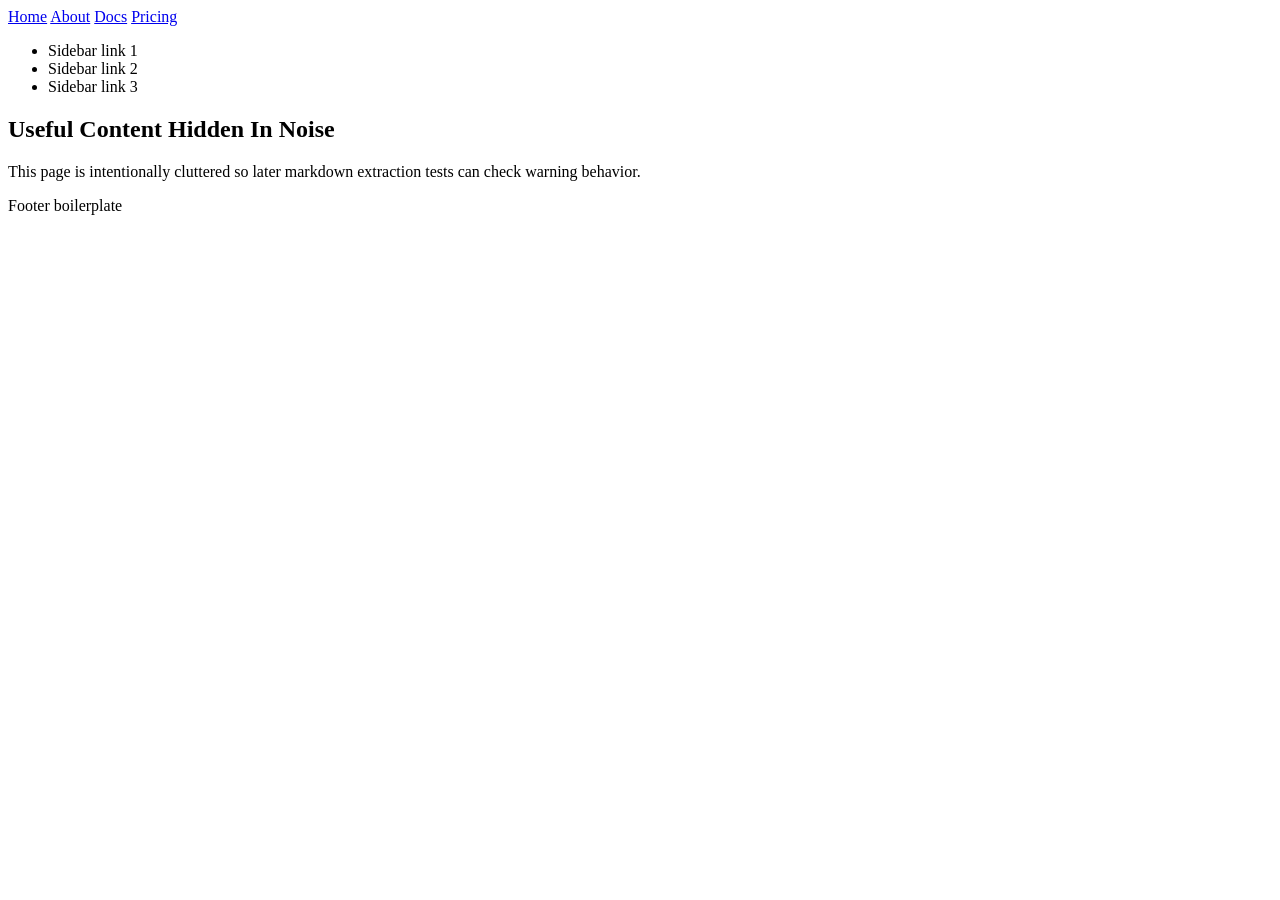
<file: internal/tools/testdata/web.fetch/boilerplate-heavy.html>
<!doctype html>
<html>
<head>
  <title>Boilerplate Heavy Page</title>
</head>
<body>
  <header>
    <nav>
      <a href="/">Home</a>
      <a href="/about">About</a>
      <a href="/docs">Docs</a>
      <a href="/pricing">Pricing</a>
    </nav>
  </header>
  <aside>
    <ul>
      <li>Sidebar link 1</li>
      <li>Sidebar link 2</li>
      <li>Sidebar link 3</li>
    </ul>
  </aside>
  <main>
    <article>
      <h1>Useful Content Hidden In Noise</h1>
      <p>This page is intentionally cluttered so later markdown extraction tests can check warning behavior.</p>
    </article>
  </main>
  <footer>
    <p>Footer boilerplate</p>
  </footer>
</body>
</html>
</file>
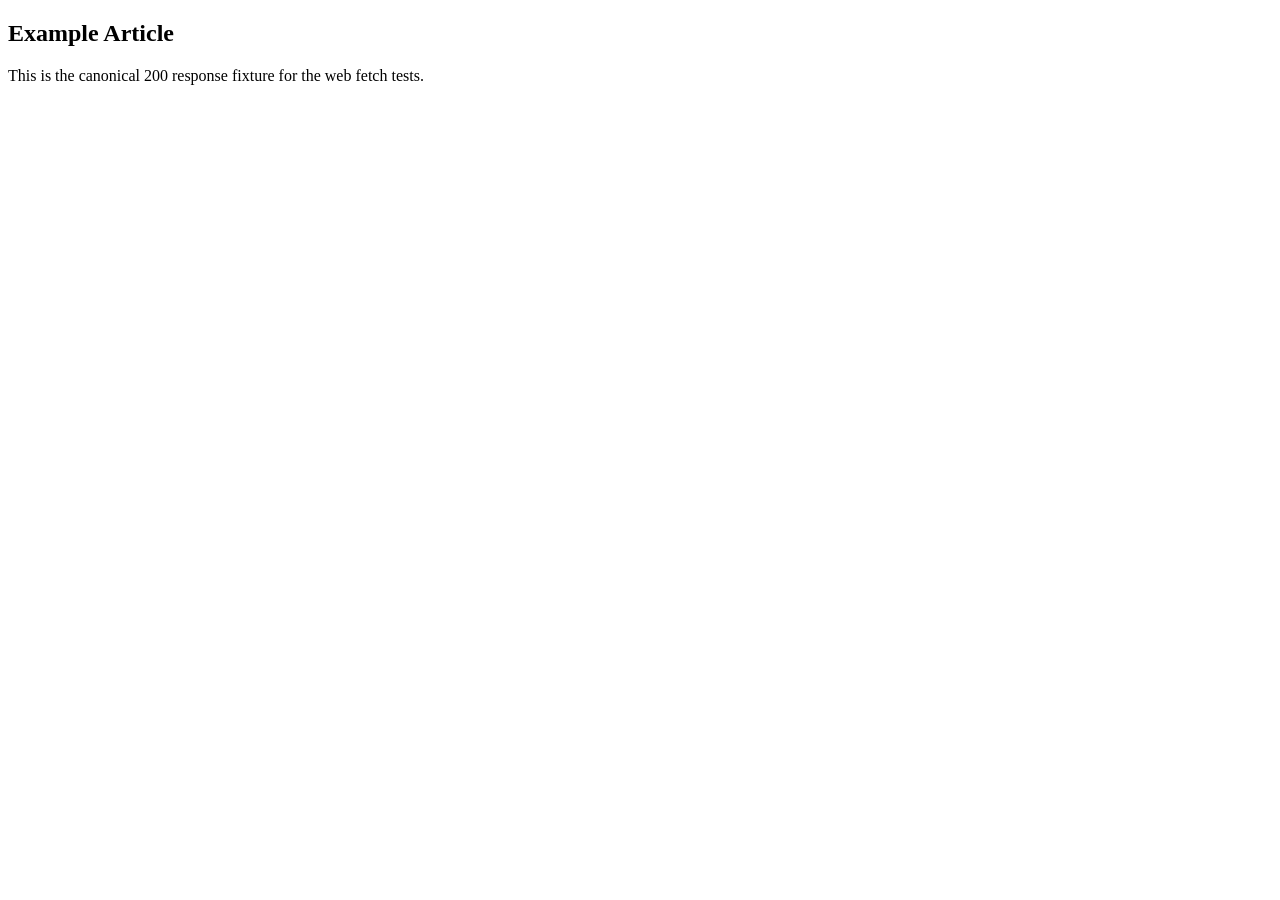
<file: internal/tools/testdata/web.fetch/page-200.html>
<!doctype html>
<html>
<head>
  <title>Article Page</title>
</head>
<body>
  <main>
    <article>
      <h1>Example Article</h1>
      <p>This is the canonical 200 response fixture for the web fetch tests.</p>
    </article>
  </main>
</body>
</html>
</file>
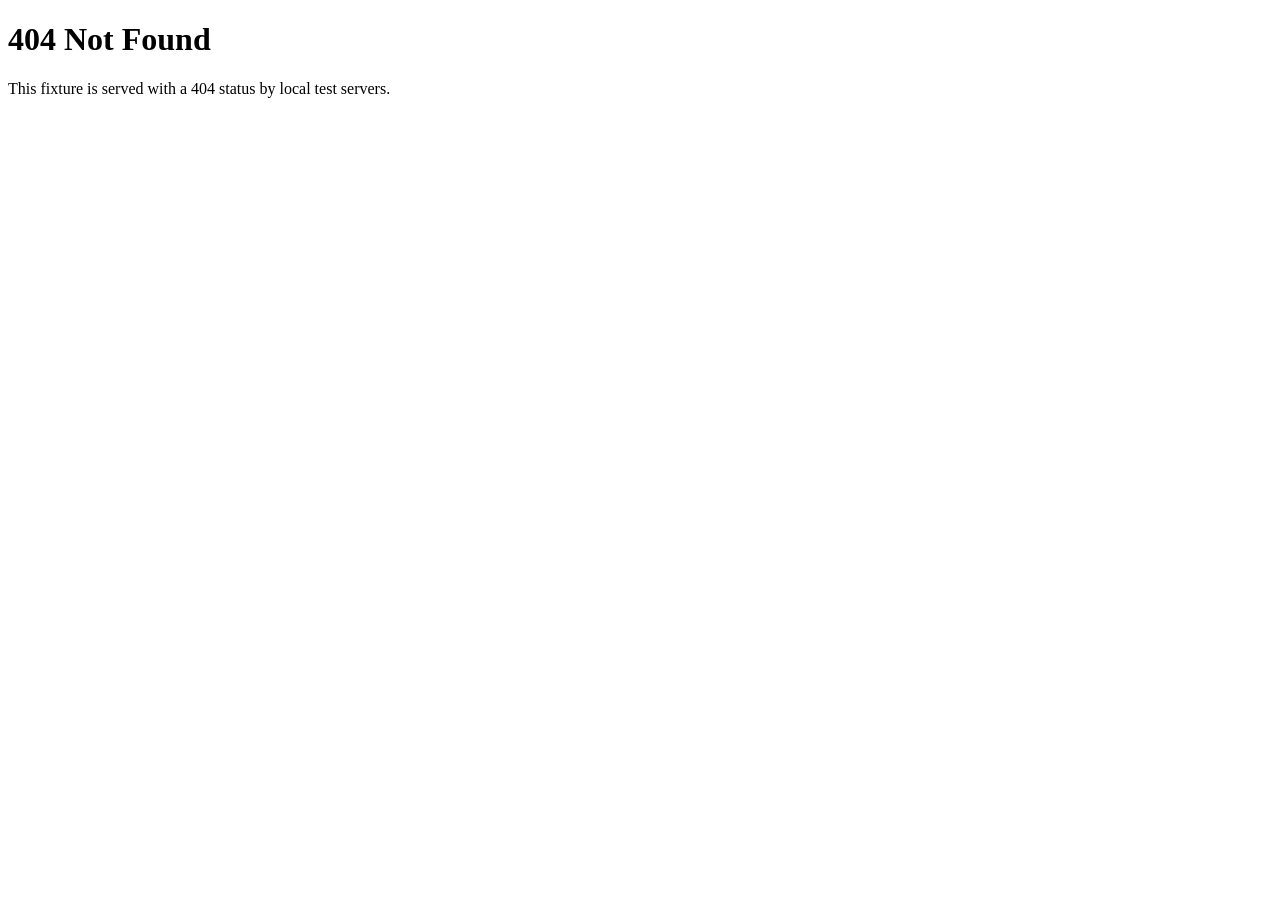
<file: internal/tools/testdata/web.fetch/page-404.html>
<!doctype html>
<html>
<head>
  <title>Missing Page</title>
</head>
<body>
  <main>
    <h1>404 Not Found</h1>
    <p>This fixture is served with a 404 status by local test servers.</p>
  </main>
</body>
</html>
</file>
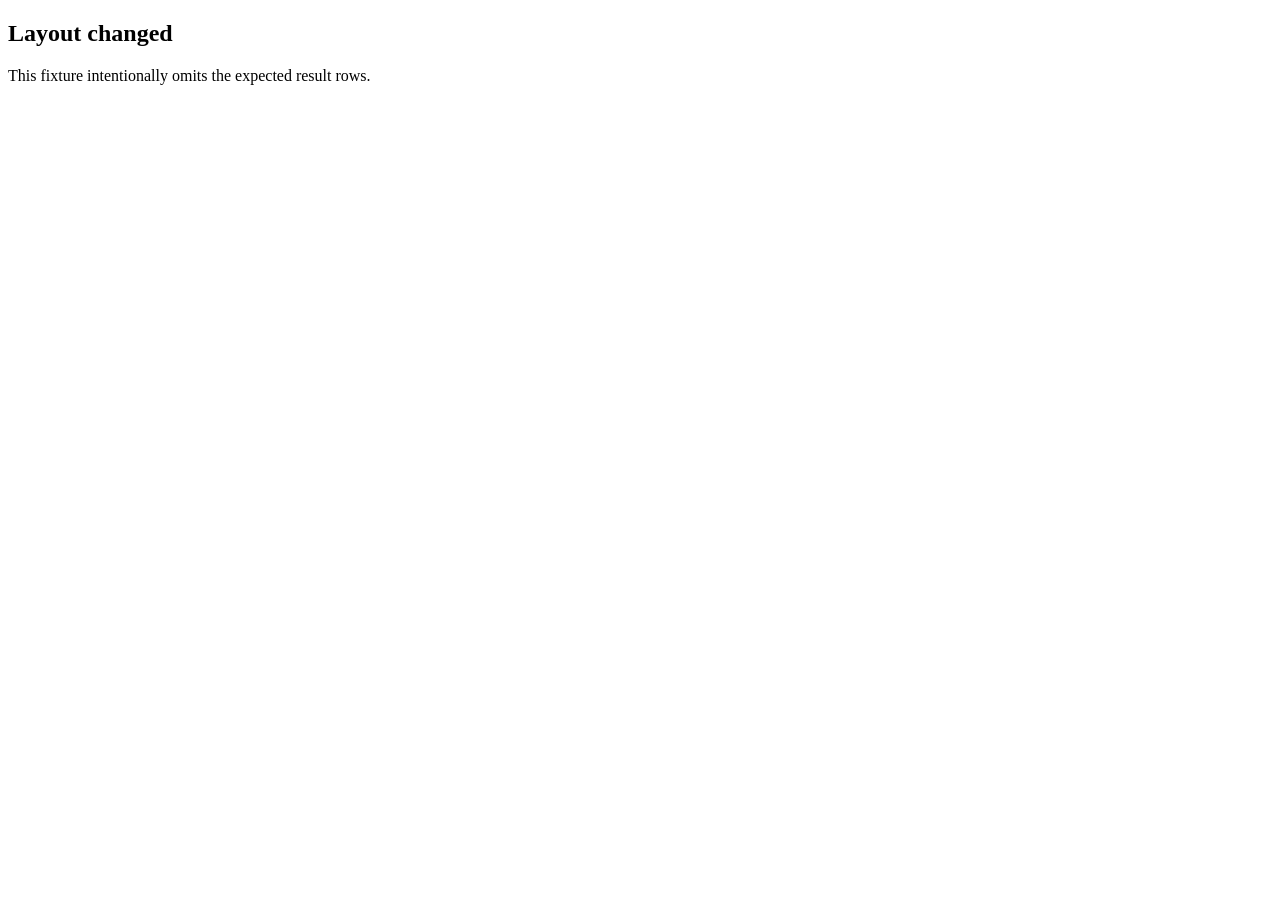
<file: internal/tools/testdata/web.lookup/duckduckgo-html-parse-failure.html>
<!doctype html>
<html>
<head>
  <title>Unexpected Search Markup</title>
</head>
<body>
  <section class="changed-layout">
    <article>
      <h2>Layout changed</h2>
      <p>This fixture intentionally omits the expected result rows.</p>
    </article>
  </section>
</body>
</html>
</file>
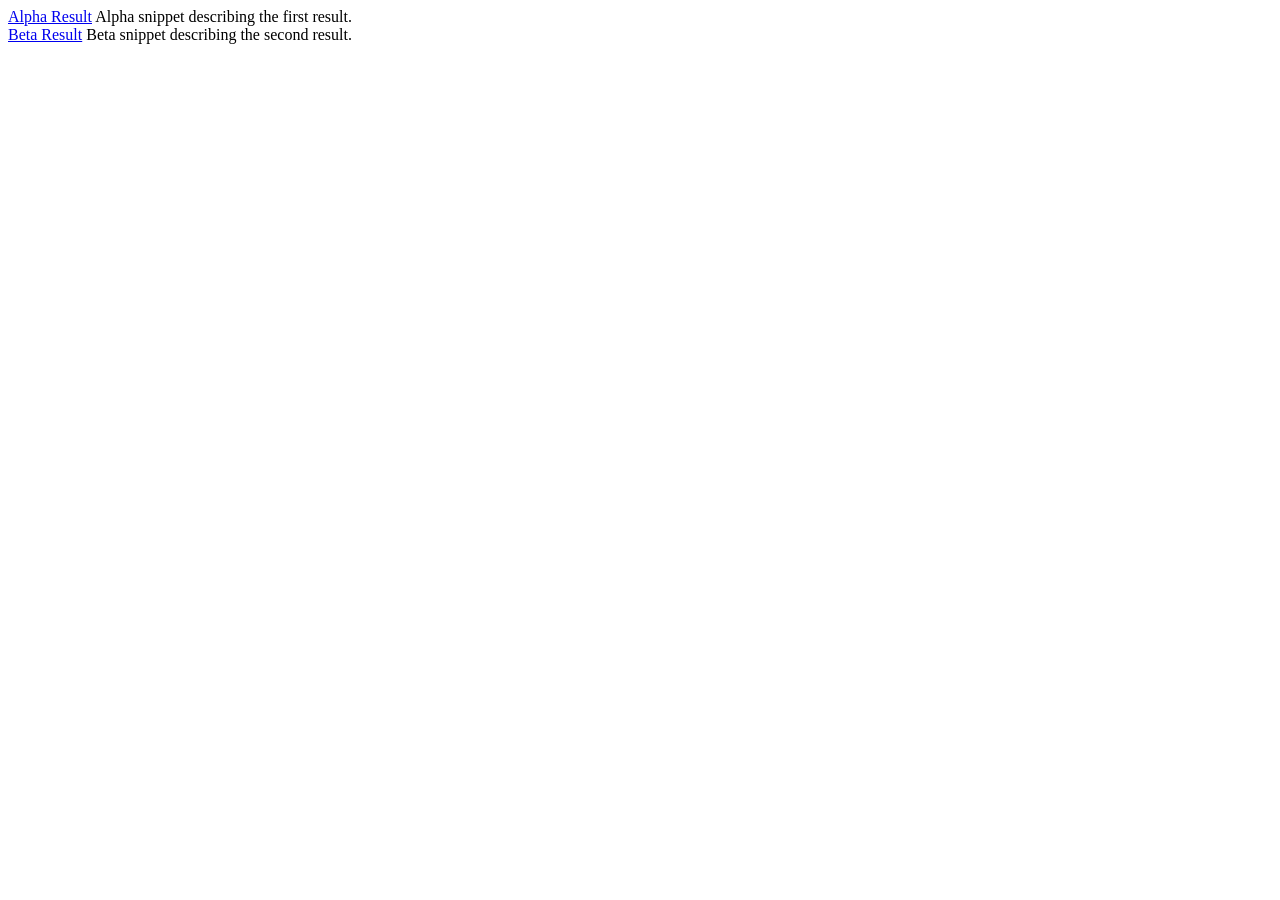
<file: internal/tools/testdata/web.lookup/duckduckgo-html-results.html>
<!doctype html>
<html>
<head>
  <title>DuckDuckGo</title>
</head>
<body>
  <div id="links">
    <div class="results_links">
      <div class="links_main">
        <a class="result__a" href="//duckduckgo.com/l/?uddg=https%3A%2F%2Fexample.com%2Falpha&amp;rut=abc123">Alpha Result</a>
        <a class="result__snippet">Alpha snippet describing the first result.</a>
      </div>
    </div>
    <div class="results_links">
      <div class="links_main">
        <a class="result__a" href="//duckduckgo.com/l/?uddg=https%3A%2F%2Fexample.com%2Fbeta&amp;rut=def456">Beta Result</a>
        <a class="result__snippet">Beta snippet describing the second result.</a>
      </div>
    </div>
  </div>
</body>
</html>
</file>
